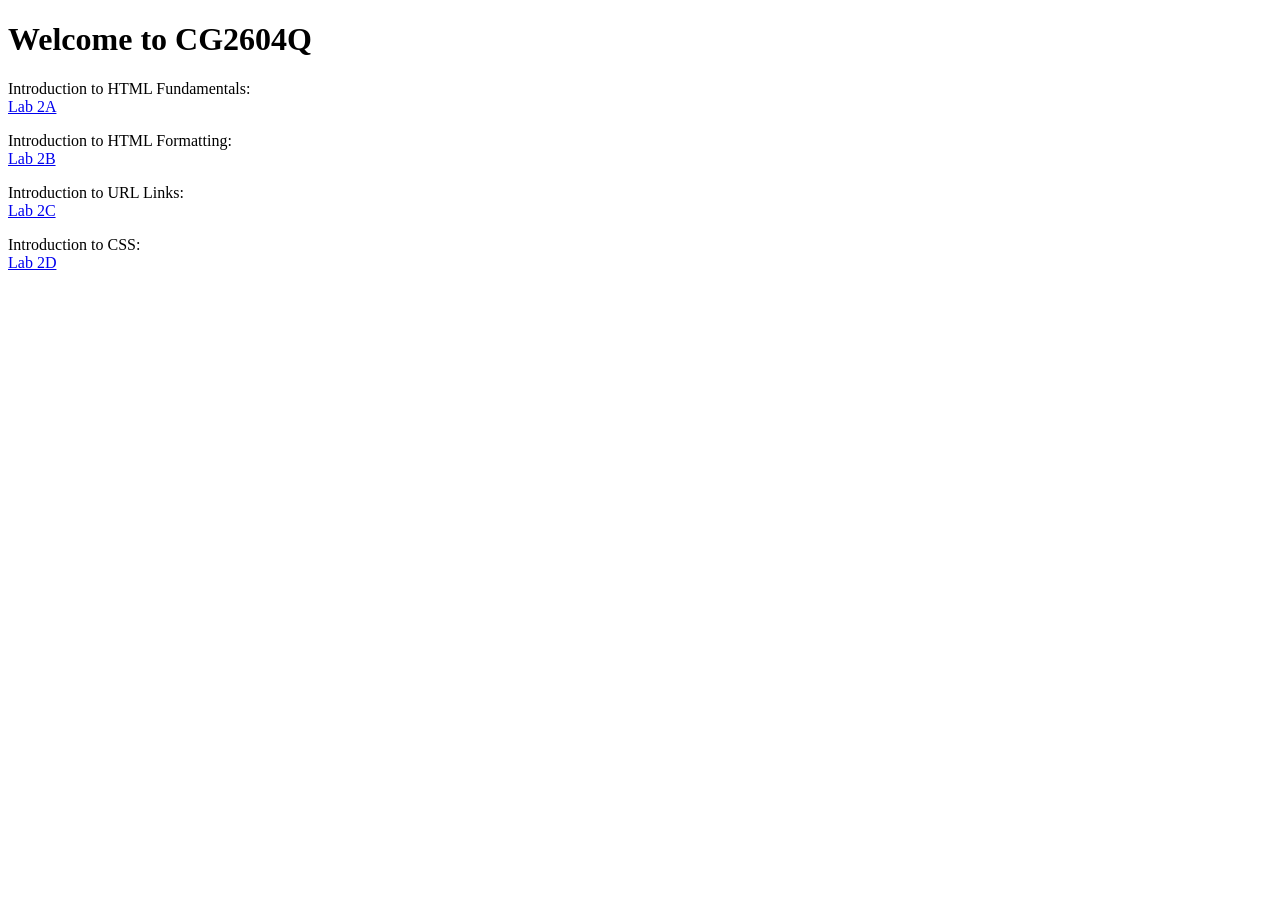
<file: index.html>
<!DOCTYPE html>
<html lang="en">
<head>
    <meta charset="UTF-8">
    <meta name="viewport" content="width=device-width, initial-scale=1.0">
    <title>Main Page</title>
</head>
<body>
    <h1>Welcome to CG2604Q</h1>
    <p>Introduction to HTML Fundamentals:<br><a href="lab2a_index.html">Lab 2A</a></p>
    <p>Introduction to HTML Formatting:<br><a href="lab2b_index.html">Lab 2B</a></p>
    <p>Introduction to URL Links:<br><a href="lab2c_index.html">Lab 2C</a></p>
    <p>Introduction to CSS:<br><a href="lab2d_index.html">Lab 2D</a></p>
</body>
</html>
</file>
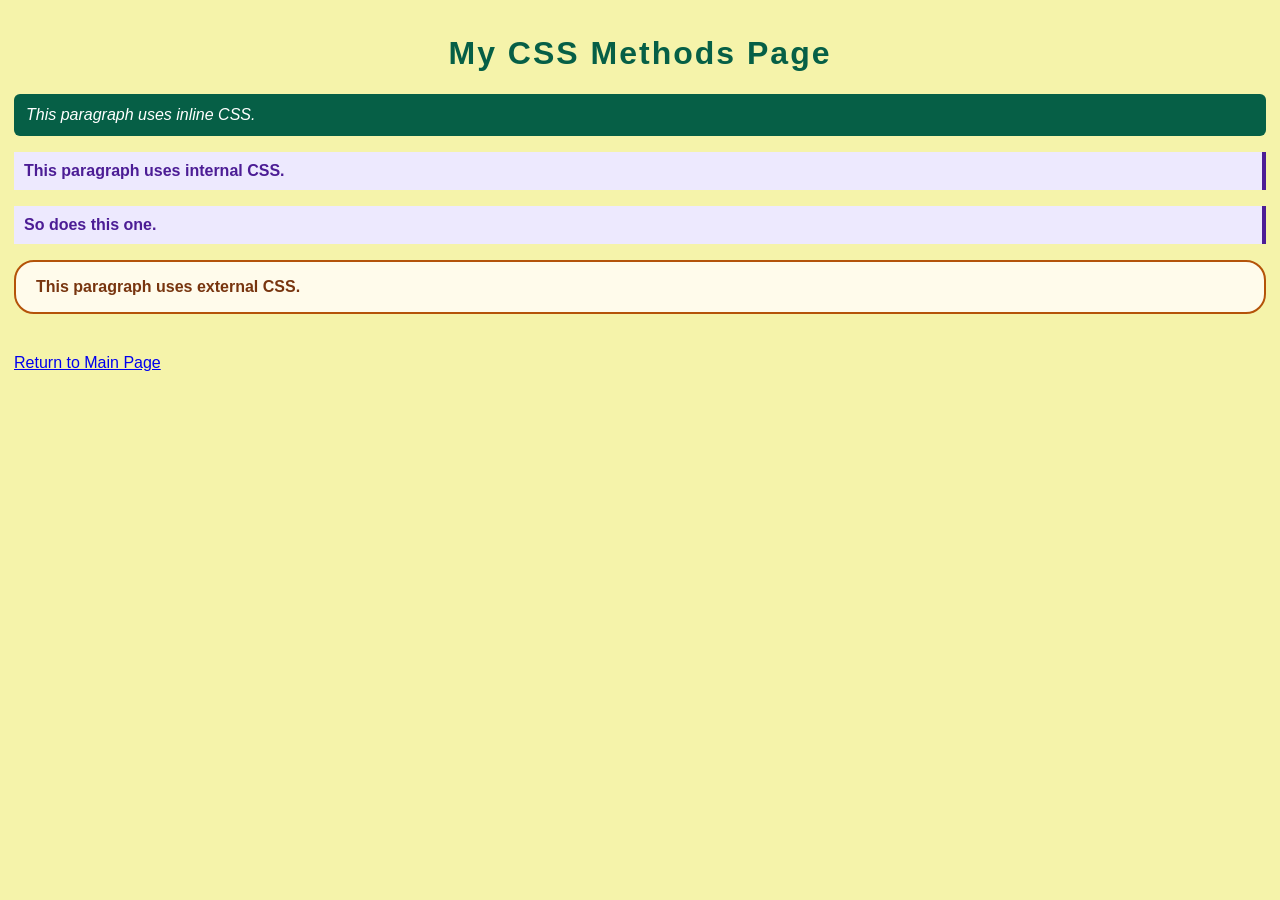
<file: lab2d_index.html>
<!DOCTYPE html>
<html lang="en">
<head>
    <meta charset="UTF-8">
    <meta name="viewport" content="width=device-width, initial-scale=1.0">
    <link rel="stylesheet" href="./css/lab2d_styles.css">
    <title>Lab 2D - CSS</title>
    <!-- Internal CSS -->
    <style>
        body {
            font-family: Arial, sans-serif;
            background-color: #f5f3aa;
            margin: 0;
            padding: 14px;
        }
        h1 {
            color:red;
        }
        .highlight {
            color: #4c1d95;
            background-color: #ede9fe;
            border-right: 4px solid #4c1d95;
            padding: 10px 10px 10px 10px;
            font-weight: bold;
        }
        #intro {
            background-color: red;
            color: white;
        }
    </style>
</head>
<body>
    <h1 style="color:#065f46; text-align: center; letter-spacing: 2px;">My CSS Methods Page</h1>
    <p id="intro" style="color:white; font-style: italic; background-color:#065f46; padding:12px; border-radius:6px;">This paragraph uses inline CSS.</p>

    <p class="highlight">This paragraph uses internal CSS.</p>
    <p class="highlight">So does this one.</p>

    <p class="card">This paragraph uses external CSS.</p>
    <br><br>
    <a href="index.html">Return to Main Page</a>

</body>
</html>
</file>
<file: css/lab2d_styles.css>
.card {
    background-color: #fffbeb;
    border: 2px solid #b45309;
    border-radius: 20px;
    padding: 16px 20px;
    margin: 4px 0;
    font-weight: bold;
    color: #78350f;
}
</file>
